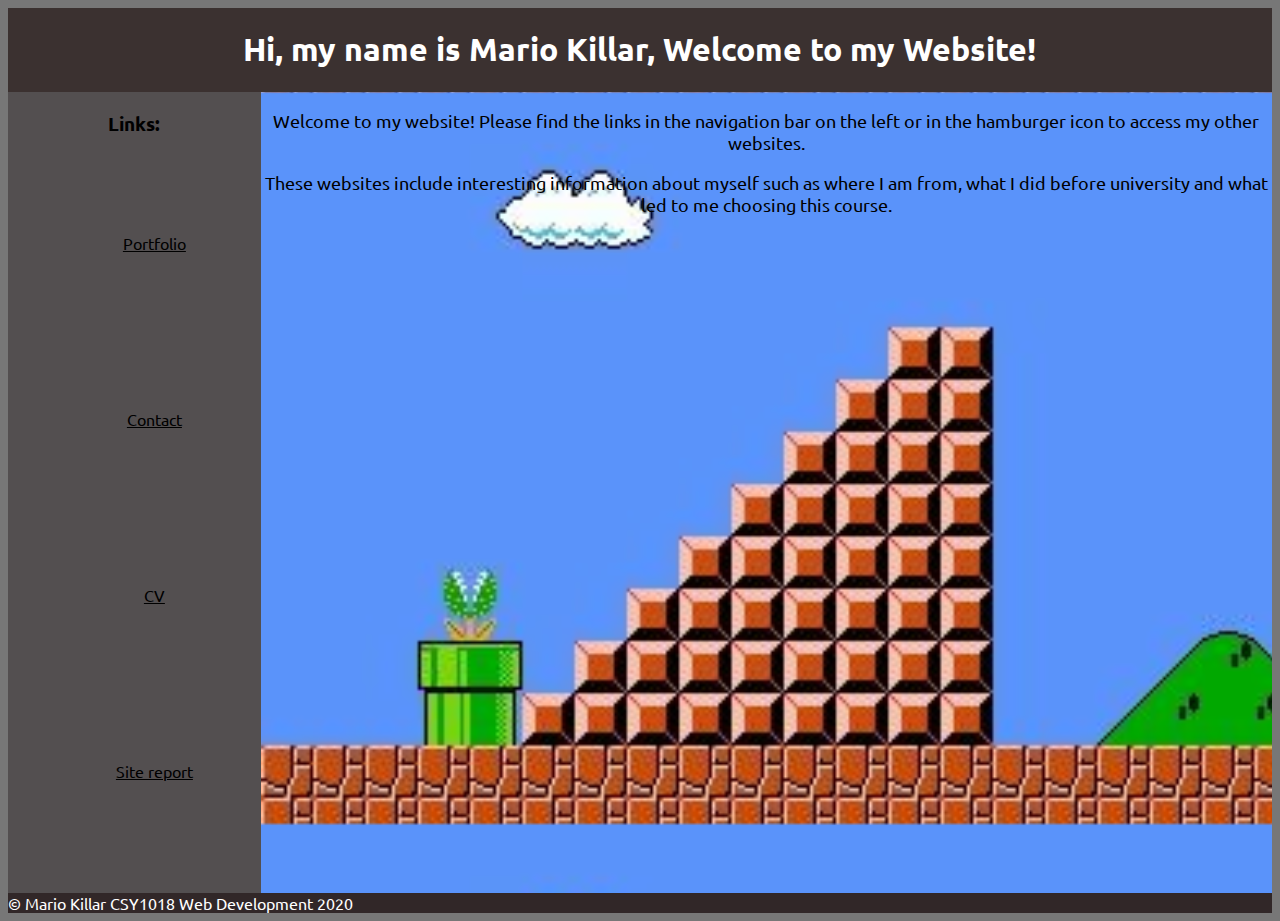
<file: index.html>
<!DOCTYPE html>
<html lang="en">
<head>
    <meta charset="UTF-8">
    <meta name="viewport" content="width=device-width, initial-scale=1.0">
    <link rel="preconnect" href="https://fonts.gstatic.com">
    <link href="https://fonts.googleapis.com/css2?family=Ubuntu&display=swap" rel="stylesheet">
    <link rel="stylesheet" href="mainindex.css" media="screen" />
    <link rel="stylesheet" href="mobileindex.css" media="screen and (max-width: 800px)" />
    <title>Mario's Homepage</title>
</head>
<body>

    <header>
        <h1> Hi, my name is Mario Killar, Welcome to my Website!</h1>
        <a href="#clicked" class="shownav"></a>
    </header>

    <main>
            <p>Welcome to my website! Please find the links in the navigation bar on the left or in the hamburger icon to access my other websites.</p>
            <p>These websites include interesting information about myself such as where I am from, what I did before university and what led to me choosing this course.</p>
    </main>
    <nav id=clicked>
        <h3> Links:</h3>
        <ul>
            <li> <a href="portfolio.html" >Portfolio</a> </li>
            <li> <a href="contact.html" >Contact</a> </li>
            <li> <a href="CV.html" >CV</a> </li>
            <li> <a href="sitereport.html" >Site report</a> </li>
            <li class="close"><a href="#">Close</a> </li>
        </ul>
    </nav>

    <footer>
        &copy; Mario Killar CSY1018 Web Development 2020
    </footer>
</body>
</html>
</file>
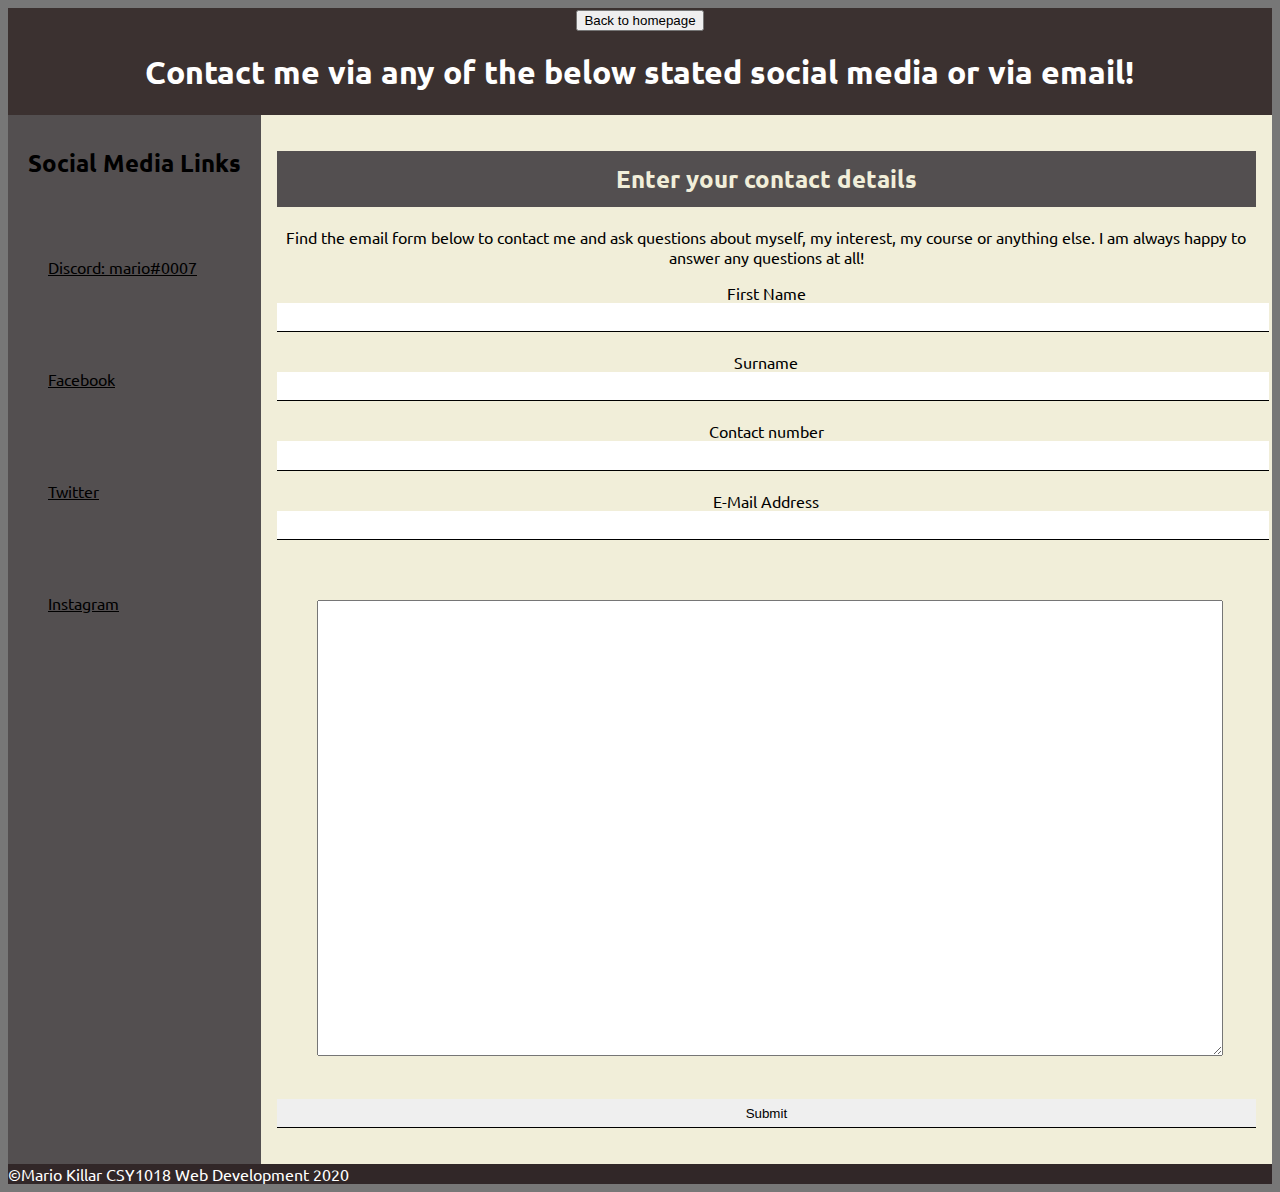
<file: contact.html>
<!DOCTYPE html>
<html lang="en">
<head>
    <meta charset="UTF-8">
    <meta name="viewport" content="width=device-width, initial-scale=1.0">
    <link rel="preconnect" href="https://fonts.gstatic.com">
    <link href="https://fonts.googleapis.com/css2?family=Ubuntu&display=swap" rel="stylesheet">
    <link rel="stylesheet" href="maincontact.css" media="screen" />
    <link rel="stylesheet" href="mobilecontact.css" media="screen and (max-width: 800px)" />
    <title>Contact Me!</title>
</head>
<body>
    <header>
        <form action="index.html">
            <button type="submit">Back to homepage</button>
         </form>
        <h1>Contact me via any of the below stated social media or via email!</h1>
        <a href="#clicked" class="shownav"></a>
    </header>
    <main>
        <div class="form">
            <h2> Enter your contact details</h2>
        
        <p>Find the email form below to contact me and ask questions about myself, my interest, my course or anything else. I am always happy to answer any questions at all!</p>
        
        <form action="mailto:mario.killar@outlook.de?subject=ContactForm" method="POST">
            <label for="firstname">First Name</label> <input type="text" name="firstname" id="firstname" />
            <label for="surname">Surname</label> <input type="text" name="surname" id="surname" />
            <label for="contactnum">Contact number</label> <input type="text" name="contactnum" id="contactnum" />
            <label for="email">E-Mail Address</label> <input type="text" name="email" id="email" />
            <textarea name="mytextarea"></textarea>
            <input type="submit" value="Submit" name="submit" />
        </form>
    </div>
    </main>
    <nav id="clicked">
        <h2> Social Media Links</h2>
        <ul>
            <li> <a href="https://discord.com" >Discord: mario#0007</a> </li>
            <li> <a href="https://facebook.com">Facebook</a></li>
            <li> <a href="https://twitter.com">Twitter</a></li>
            <li> <a href="https://instagram.com">Instagram</a></li>
            <li class="close"><a href="#">Close</a> </li>
        </ul>
    </nav>
    
    <footer> &copy;Mario Killar CSY1018 Web Development 2020  </footer>
</body>
</html>
</file>
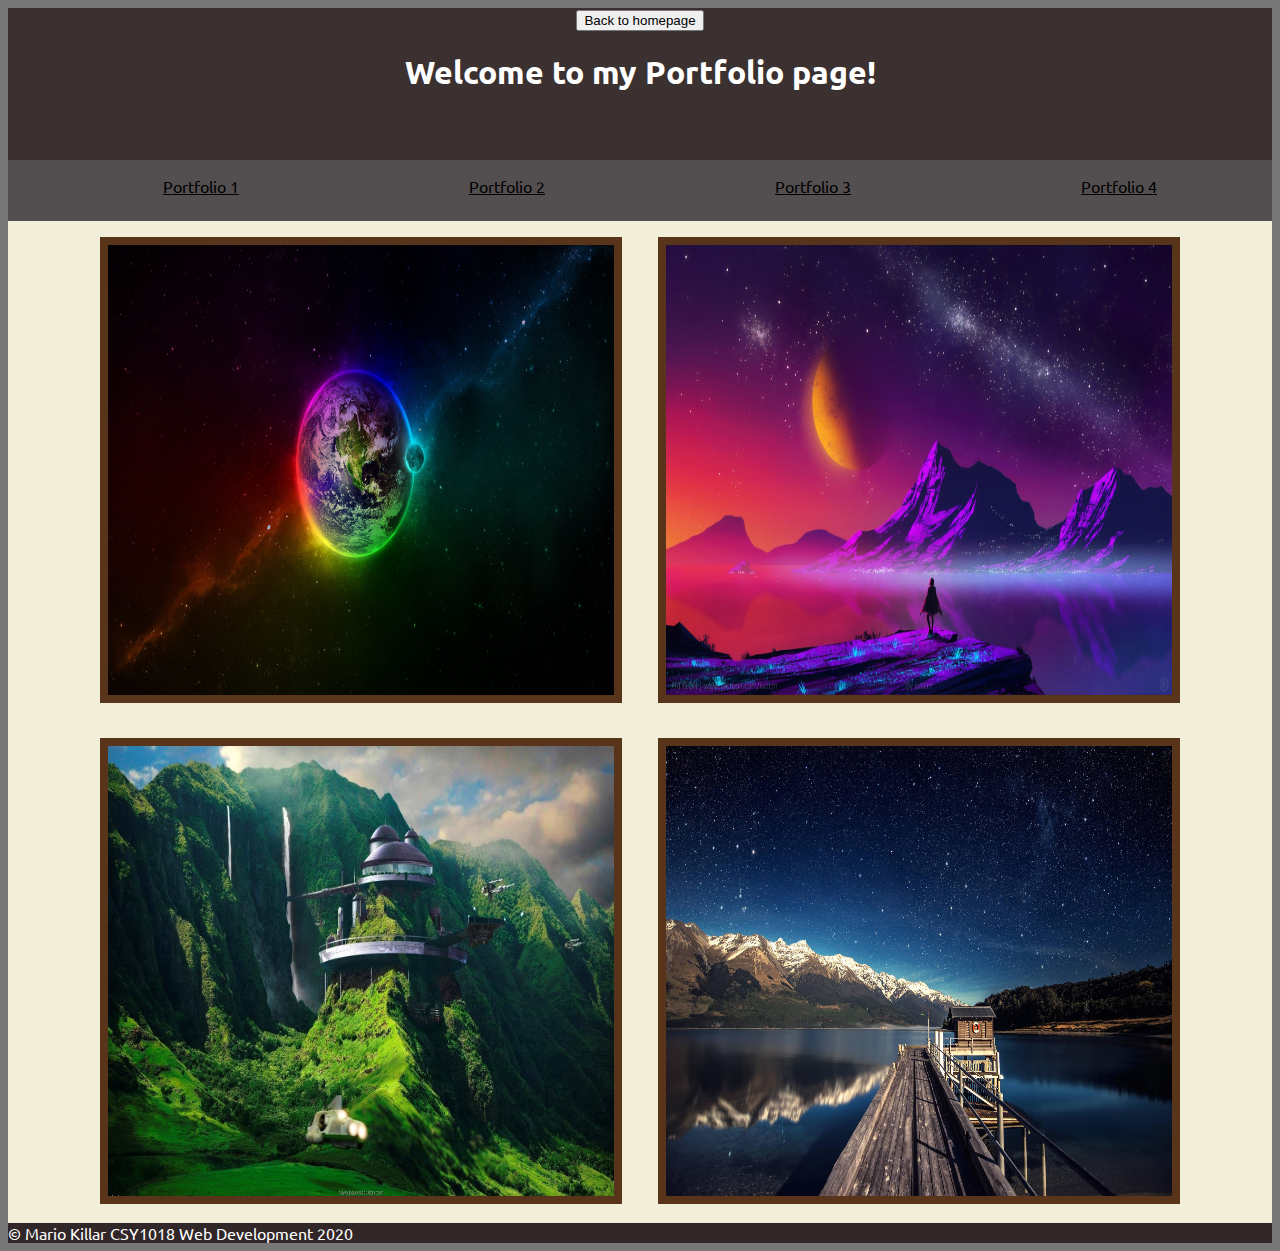
<file: portfolio.html>
<!DOCTYPE html>
<html lang="en">
<head>
    <meta charset="UTF-8">
    <meta name="viewport" content="width=device-width, initial-scale=1.0">
    <link rel="preconnect" href="https://fonts.gstatic.com">
    <link href="https://fonts.googleapis.com/css2?family=Ubuntu&display=swap" rel="stylesheet">
    <link rel="stylesheet" href="mainportfolio.css" media="screen" />
    <link rel="stylesheet" href="mobileportfolio.css" media="screen and (max-width: 800px)" />
    <title>Portfolio</title>
</head>
<body>
    <header>
        <form action="index.html">
            <button type="submit">Back to homepage</button>
         </form>
         <h1>Welcome to my Portfolio page!</h1>
         <a href="#clicked" class="shownav"></a>
</header>
<main>
    <img src="portfolioimage.jpg" alt="Earth Portfolio Image">
    <img src="portfolioimage2.jpg" alt="Mountains Portfolio Image">
    <img src="portfolioimage3.jpg" alt="Mountain Building Portfolio Image">
    <img src="portfolioimage4.jpg" alt="Lake Portfolio Image">
</main>
<nav id="clicked">
    <ul>
        <li><a href="#">Portfolio 1</a> </li>
        <li><a href="#">Portfolio 2</a> </li>
        <li><a href="#">Portfolio 3</a> </li>
        <li><a href="#">Portfolio 4</a> </li>
        <li class="close"><a href="#">Close</a> </li>
    </ul>
</nav>

<footer>&copy; Mario Killar CSY1018 Web Development 2020</footer>
</body>
</html>
</file>
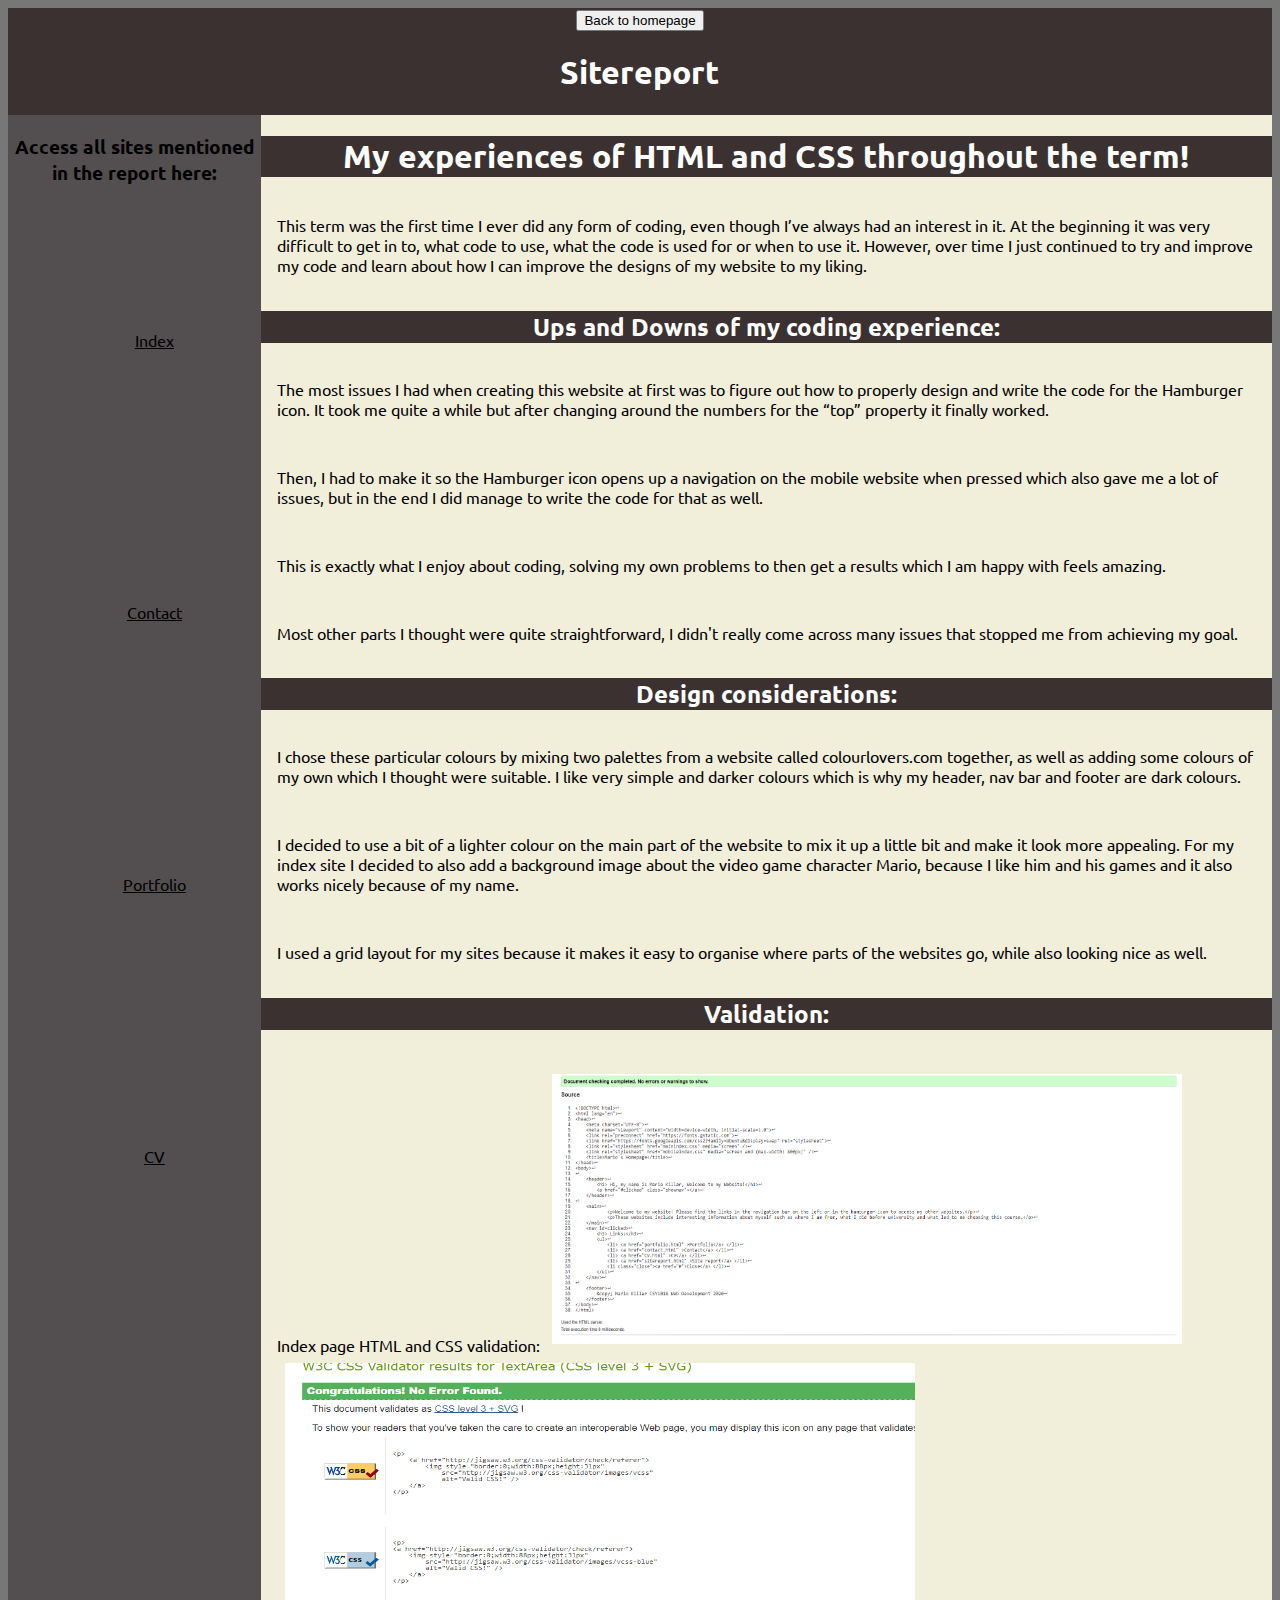
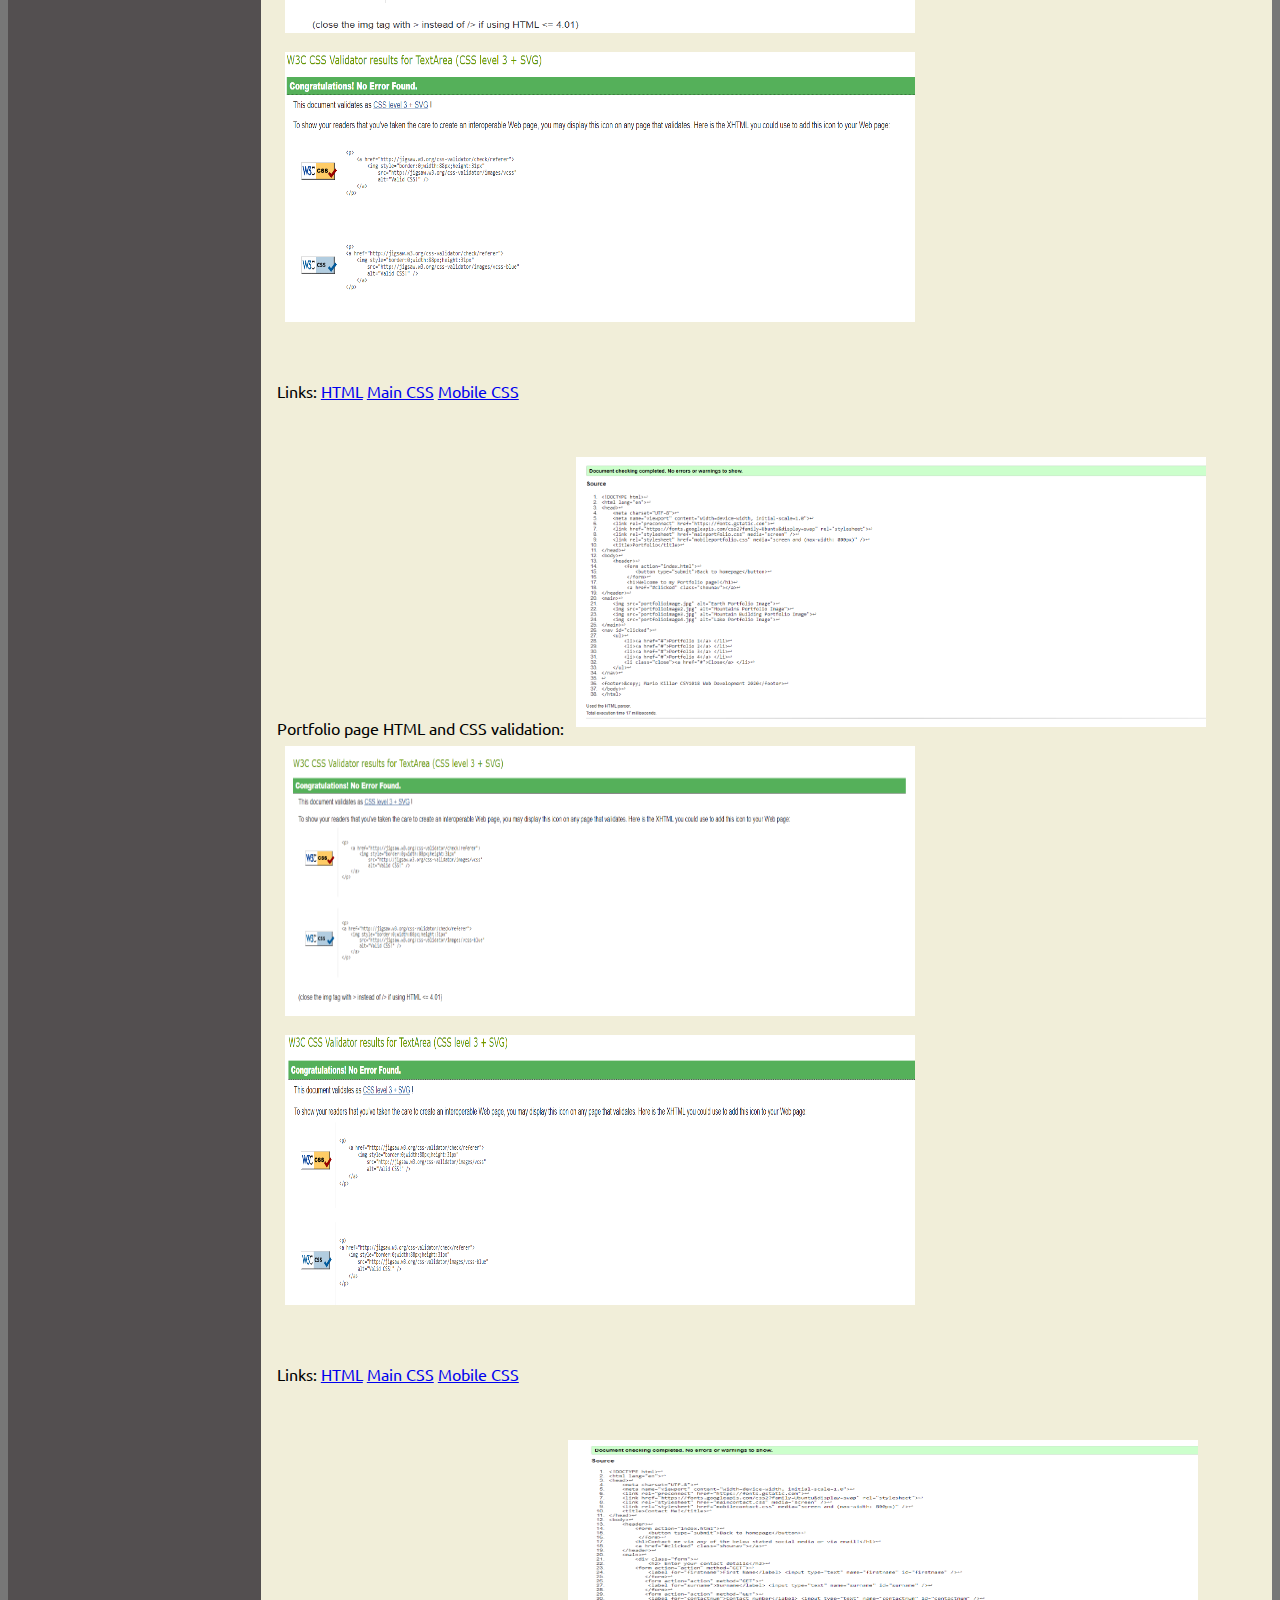
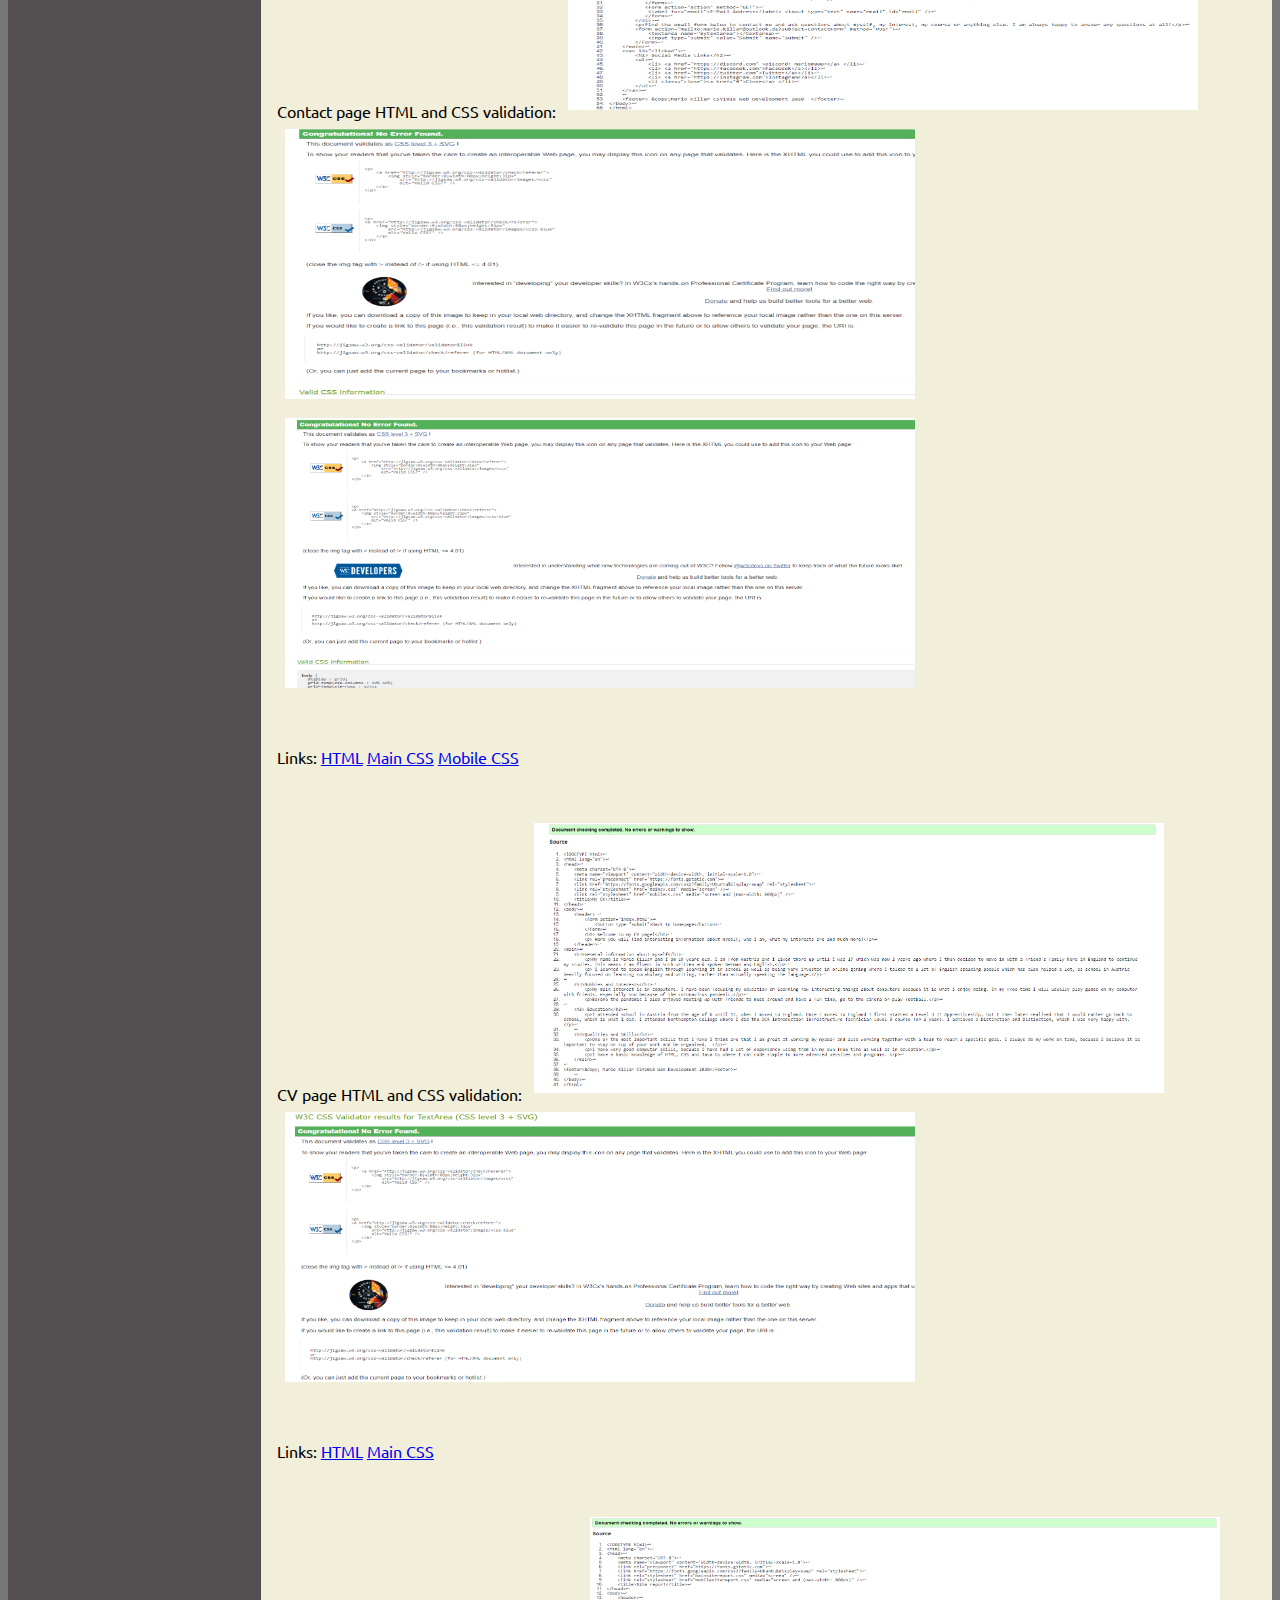
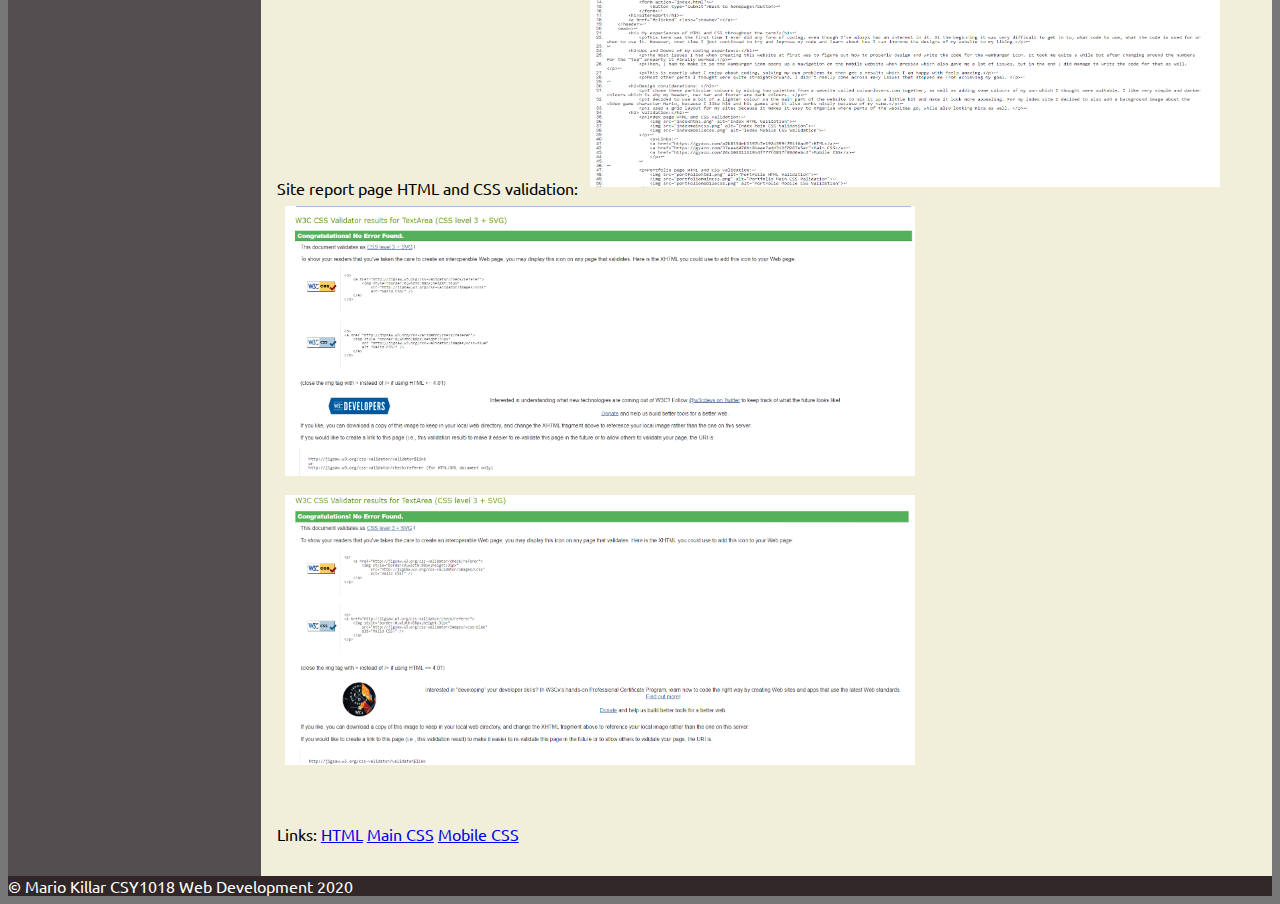
<file: sitereport.html>
<!DOCTYPE html>
<html lang="en">
<head>
    <meta charset="UTF-8">
    <meta name="viewport" content="width=device-width, initial-scale=1.0">
    <link rel="preconnect" href="https://fonts.gstatic.com">
    <link href="https://fonts.googleapis.com/css2?family=Ubuntu&display=swap" rel="stylesheet">
    <link rel="stylesheet" href="mainsitereport.css" media="screen" />
    <link rel="stylesheet" href="mobilesitereport.css" media="screen and (max-width: 800px)" />
    <title>Site report</title>
</head>
<body>
    <header>
            <form action="index.html">
                <button type="submit">Back to homepage</button>
            </form>
        <h1>Sitereport</h1>
        <a href="#clicked" class="shownav"></a>
    </header>
    <main>
        <h1> My experiences of HTML and CSS throughout the term!</h1>
            <p>This term was the first time I ever did any form of coding, even though I’ve always had an interest in it. At the beginning it was very difficult to get in to, what code to use, what the code is used for or when to use it. However, over time I just continued to try and improve my code and learn about how I can improve the designs of my website to my liking.</p>

        <h2>Ups and Downs of my coding experience:</h2>
            <p>The most issues I had when creating this website at first was to figure out how to properly design and write the code for the Hamburger icon. It took me quite a while but after changing around the numbers for the “top” property it finally worked.</p>
            <p>Then, I had to make it so the Hamburger icon opens up a navigation on the mobile website when pressed which also gave me a lot of issues, but in the end I did manage to write the code for that as well.</p>
            <p>This is exactly what I enjoy about coding, solving my own problems to then get a results which I am happy with feels amazing.</p>
            <p>Most other parts I thought were quite straightforward, I didn't really come across many issues that stopped me from achieving my goal. </p>

        <h2>Design considerations: </h2>
            <p>I chose these particular colours by mixing two palettes from a website called colourlovers.com together, as well as adding some colours of my own which I thought were suitable. I like very simple and darker colours which is why my header, nav bar and footer are dark colours. </p>
            <p>I decided to use a bit of a lighter colour on the main part of the website to mix it up a little bit and make it look more appealing. For my index site I decided to also add a background image about the video game character Mario, because I like him and his games and it also works nicely because of my name.</p>
            <p>I used a grid layout for my sites because it makes it easy to organise where parts of the websites go, while also looking nice as well. </p>
        <h2> Validation:</h2>
            <p>Index page HTML and CSS validation:
                <img src="indexhtml.png" alt="Index HTML Validation">
                <img src="indexmaincss.png" alt="Index Main CSS Validation">
                <img src="indexmobilecss.png" alt="Index Mobile CSS Validation">
            </p>
                <p>Links:
                <a href="https://gyazo.com/a2b8354eb3397b7e192d399f701f6ad9">HTML</a>
                <a href="https://gyazo.com/37eaad4786c8baae7add312f0987e5ec">Main CSS</a>
                <a href="https://gyazo.com/26c103211329b4f777f6837f8846ebc4">Mobile CSS</a>
                </p>
            

            <p>Portfolio page HTML and CSS validation:
                <img src="portfoliohtml.png" alt="Portfolio HTML Validation">
                <img src="portfoliomaincss.png" alt="Portfolio Main CSS Validation">
                <img src="portfoliomobilecss.png" alt="Portfolio Mobile CSS Validation">
            </p>
                <p>Links:
                <a href="https://gyazo.com/8133ed138af284a7484b7f1dbea0dfbe">HTML</a>
                <a href="https://gyazo.com/b163a6e47ae1d4acb5922812704d7576">Main CSS</a>
                <a href="https://gyazo.com/9f5f0f6513bf4bb4b4ae225cbab6f38e">Mobile CSS</a>
                </p>
            

            <p>Contact page HTML and CSS validation:
                <img src="contacthtml.png" alt="Contact HTML Validation">
                <img src="contactmaincss.png" alt="Contact Main CSS Validation">
                <img src="contactmobilecss.png" alt="Contact Mobile CSS Validation">
            </p>
                <p>Links: 
                <a href="https://gyazo.com/2c9444afe3f67d87c941a840773cae4c">HTML</a>
                <a href="https://gyazo.com/1b5d7de3ce9a95570ef106e9ca6b0616">Main CSS</a>
                <a href="https://gyazo.com/95df336d5a548179b210c689515a58cf">Mobile CSS</a>
                </p>
           

            <p>CV page HTML and CSS validation:
                <img src="cvhtml.png" alt="CV HTML Validation">
                <img src="cvmaincss.png" alt="CV Main CSS Validation"></p>

                    <p>Links:
                <a href="https://gyazo.com/d7238d8489390386113209e3f2f01d5c">HTML</a>
                <a href="https://gyazo.com/d9cd478867a63f54a40318879187fd23">Main CSS</a>
                </p>


            <p>Site report page HTML and CSS validation:
                <img src="sitereporthtml.png" alt="Contact HTML Validation">
                <img src="sitereportmaincss.png" alt="Contact Main CSS Validation">
                <img src="sitereportmobilecss.png" alt="Contact Mobile CSS Validation"> </p>
                <p>Links:
                
                
                <a href="https://gyazo.com/1b34791d93df6bd80a3bc1e132a1e438">HTML</a>
                <a href="https://gyazo.com/a0970cd7b772b9ada5c0ec66aaea576b">Main CSS</a>
                <a href="https://gyazo.com/210f1a56dbd56d64330a08de45f364a7">Mobile CSS</a>
                </p>

        
        </main>
        <nav id="clicked">
            <h3>Access all sites mentioned in the report here:</h3>
            <ul>
                <li><a href="index.html">Index</a></li>
                <li><a href="contact.html">Contact</a></li>
                <li><a href="portfolio.html">Portfolio</a></li>
                <li><a href="cv.html">CV</a></li>
                <li class="close"><a href="#">Close</a> </li>
            </ul>
        </nav>

    <footer> &copy; Mario Killar CSY1018 Web Development 2020</footer>
    
</body>
</html>
</file>
<file: mainindex.css>
body {
    background-color: #777777;
    display: grid;
    grid-template-columns: 20% 80%;
    grid-template-rows: auto;
    grid-template-areas: "header header" "nav main" "footer footer";
    font-family: 'Ubuntu', sans-serif;
}
header{
    color: #ffffff;
    background-color: #3B3130;
    text-align: center;
    grid-area: header;
}
P{
    font-size: large;
}
nav{
    grid-area: nav;
    background-color: #534F50;
}
main{
    grid-area: main;
    background-color: #F1EED9;
    text-align: center;
    min-height: 89vh;
    background-image: url("mariobackground.jpg");
    background-size: 116em;
}
ul{
    list-style: none;
    text-align: center;
    line-height: 11em;
}
footer{
    grid-area: footer;
    background-color: #312728;
    color: #ffffff;
}
a {
    color: #000000;
}
.close{
    display: none;
}
li:hover{
    background-color:#312f2f;
}
nav > h3{
    text-align: center;
}
li{
    text-align: center;
}
</file>
<file: mobileindex.css>
body {
    display: grid;
    grid-template-columns:100%;
    grid-template-rows: auto;
    grid-template-areas: "header header" "main main" "footer footer";
}
.shownav{
    height: 0.8em;
    width: 1.2em;
    display: block;
    border-top: 0.2em solid white;
    border-bottom: 0.2em solid white;
    border-radius: 0.1em;
}
.shownav:before{
    content:'';
    position: absolute;
    width: 1.2em;
    top: 10.6em;
    left: 0.5em;
    border-top: 0.2em solid white;
}
nav {
    display: none;
    position: fixed;
 top: 0;
 right: 50%;
 width: 50%;
 height: 60vh;

}
#clicked:target{
    display: block;
}
.close{
    display: block;
}
ul{
    line-height: 3em;
    font-size:large;
}
</file>
<file: maincontact.css>
body {
    background-color: #777777;
    display: grid;
    grid-template-columns: 20% 80%;
    grid-template-rows: auto;
    grid-template-areas: "header header" "nav main" "footer footer";
    font-family: 'Ubuntu', sans-serif;
}
header{
    color: #ffffff;
    background-color: #3B3130;
    text-align: center;
    grid-area: header;
}
nav{
    grid-area: nav;
    background-color: #534F50;
}
main{
    grid-area: main;
    background-color: #F1EED9;
    text-align: center;
    min-height: 80vh;
}
ul{
    list-style: none;
    line-height:7em;
}
footer{
    grid-area: footer;
    background-color: #312728;
    color: #ffffff;
}
a {
    color:#000000;
}
.close{
    display: none;
}
textarea{
    margin:3em;
    height:50vh;
    width:100vh;
}
.form {
    background-color:#F1EED9;
    padding: 1em;
}
.form h2{
    background-color: #534F50;
    color:#F1EED9;
    padding: 0.5em;
}
.form input{
    display: block;
	width: 100%;
	padding: 0.5em;
	border: none;
	border-bottom: 1px solid #000000;
	margin-bottom: 1.5em;
}
nav > h2{
    text-align: center;
    padding:0.5em;
    border-radius: 0.3em 0.3em;
}
li:hover{
    background-color:#312f2f;
}
</file>
<file: mobilecontact.css>
body {
    display: grid;
    grid-template-columns:40% 60%;
    grid-template-rows: auto;
    grid-template-areas: "header header" "main main" "footer footer";
}
.shownav{
    height: 0.9em;
    width: 1.2em;
    display: block;
    border-top: 0.2em solid white;
    border-bottom: 0.2em solid white;
    border-radius: 0.1em;
}
.shownav:before{
    content:'';
    position: absolute;
    width: 1.2em;
    top: 12em;
    left: 0.5em;
    border-top: 0.2em solid white;
}
nav {
    display: none;
    position: fixed;
 top: 0;
 right: 50%;
 width: 50%;
 height: 60vh;
}
#clicked:target{
    display: block;

}
.close{
    display: block;
}
ul{
    line-height: 3em;
    font-size:large;
}
textarea{
    height: 30vh;
    width: 35vh;
}
</file>
<file: mainportfolio.css>
body {
     background-color: #777777;
        display: grid;
        grid-template-columns: 50% 50%;
        grid-template-rows: auto;
        grid-template-areas: "header header" "nav nav" "main main" "footer footer";
        font-family: 'Ubuntu', sans-serif;
    }
header{
    color: #ffffff;
    background-color: #3B3130;
    text-align: center;
    grid-area: header;
}
main{
    grid-area: main;
    background-color: #F1EED9;
    text-align: center;
}

footer{
    grid-area: footer;
    background-color: #312728;
    color: #ffffff;
}
img {
    margin:1em;
    height: 50vh;
    width: 40%;
    border: 0.5em solid #58351A;
}
.close{
    display: none;
}
nav{
    grid-area: nav;
    background-color: #534F50;
}
ul{
    list-style: none;
}
a{
    color: #000000;
    float: left;
    width: 25%;
    height: 5vh;
    text-align: center;
}
a:hover{
    background-color:#312f2f;
}
</file>
<file: mobileportfolio.css>
img{
    height: 18vh;
    width: 30vh;
}
.shownav{
    height: 0.9em;
    width: 1.2em;
    display: block;
    border-top: 0.2em solid white;
    border-bottom: 0.2em solid white;
    border-radius: 0.1em;
}
.shownav:before{
    content:'';
    position: absolute;
    width: 1.2em;
    top: 10.7em;
    left: 1.5em;
    border-top: 0.2em solid white;
}
.close {
    display: block;
}
nav{
    display:none;
}

#clicked:target{
    display: block;
}
a{
    color: #000000;
    float: left;
    margin: 1em;
    width: 40%;
    height: 10vh;
    text-align: center;
}
</file>
<file: mainsitereport.css>
body {
    background-color: #777777;
       display: grid;
       grid-template-columns: 20% 80%;
       grid-template-rows: auto;
       grid-template-areas: "header header" "nav main" " footer footer";
       font-family: 'Ubuntu', sans-serif;
   }
header{
   color: #ffffff;
   background-color: #3B3130;
   text-align: center;
   grid-area: header;
}
main{
   grid-area: main;
   background-color: #F1EED9;
}
nav{
    grid-area: nav;
    background-color: #534F50;
    color: #000000;
}

footer{
   grid-area: footer;
   background-color: #312728;
   color: #ffffff;
}
p{
    padding: 1em;
}
h1, h2{
    text-align: center;
    background-color: #3B3130;
    color: #ffffff;
}

nav > h3{
    text-align: center;
}
nav > ul > li > a{
    color: #000000;
}
ul{
    list-style: none;
    text-align: center;
    line-height: 17em;    
}
.close {
    display: none;
}
li:hover{
    background-color:#312f2f;
}
img{
    width: 70vh;
    height: 30vh;
    margin: 0.5em;
}
</file>
<file: mobilesitereport.css>
body {
    display: grid;
    grid-template-columns:100%;
    grid-template-rows: auto;
    grid-template-areas: "header header" "main main" "footer footer";
}
.shownav{
    height: 0.9em;
    width: 1.2em;
    display: block;
    border-top: 0.2em solid white;
    border-bottom: 0.2em solid white;
    border-radius: 0.1em;
}
.shownav:before{
    content:'';
    position: absolute;
    width: 1.2em;
    top: 7.4em;
    left: 0.5em;
    border-top: 0.2em solid white;
}
nav{
    display: none;
    position: fixed;
    top: 6em;
    width: 50%;
    height: 65vh;
   
}
#clicked:target{
    display: block;
}
ul{
    list-style: none;
    text-align: center;
    line-height: 6em;
}
.close{
    display: block;
}
img{
    width: 40vh;
   height: 20vh;
   margin: 0.5em;
}
</file>
